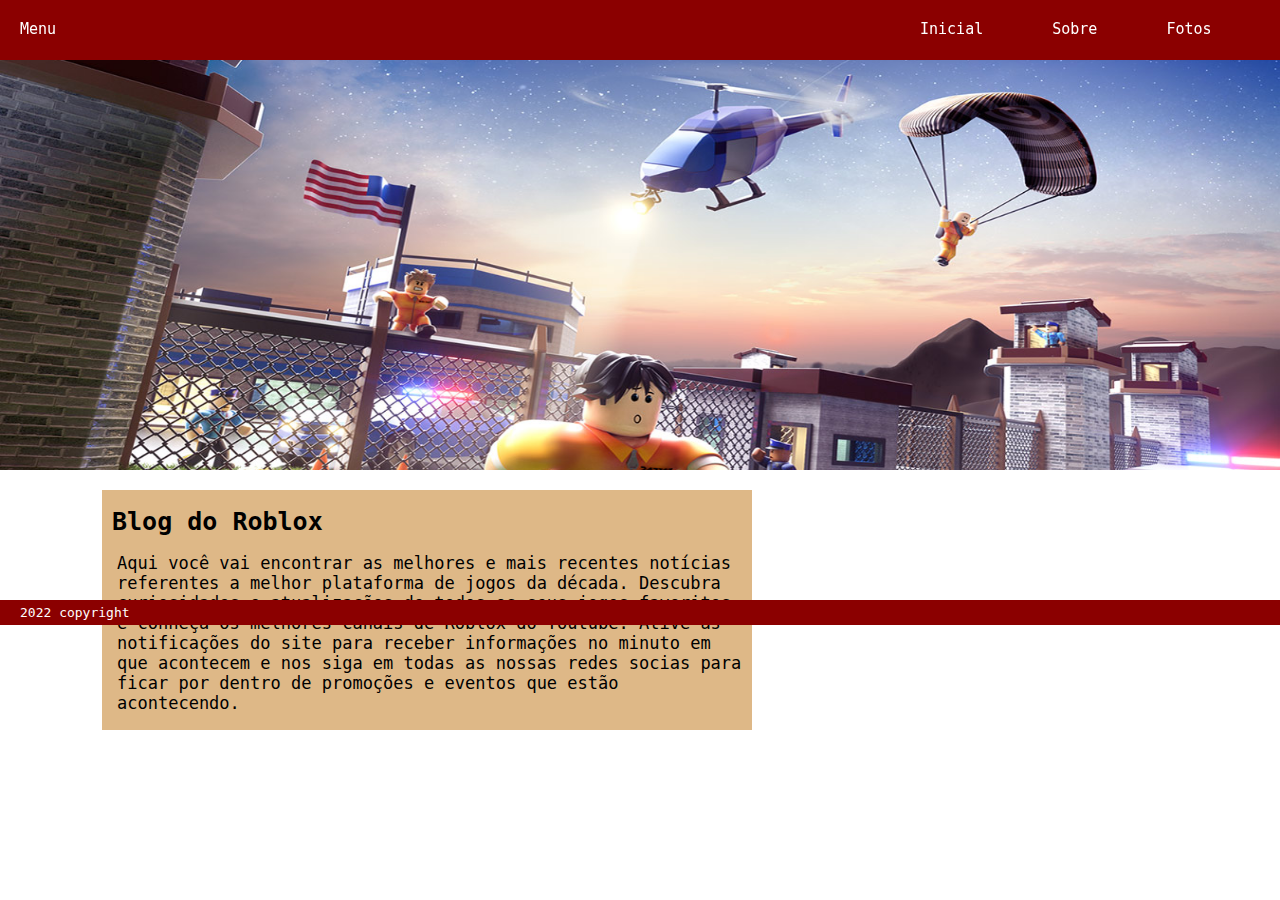
<file: roblox/roblox.html>
<!DOCTYPE html>
<html lang="pt-br">
<head>
    <meta charset="UTF-8">
    <meta http-equiv="X-UA-Compatible" content="IE=edge">
    <meta name="viewport" content="width=device-width, initial-scale=1.0">
    <title>Blog Page</title>
    <link rel="stylesheet" href="roblox.css">
    <link rel="shortcut icon" href="./controle-de-jogo.ico" type="image/x-icon">
</head>
<body>
    <header>
        Menu
        <nav>
            <ul>
                <li><a href="index.html">Inicial</a></li>
                <li><a href="roblox.html">Sobre</a></li>
                <li><a href="#">Fotos</a></li>
                <li><a href="#">Contato</a></li>
            </ul>
        </nav>   
    </header>
    <main>
        <div id="conteudo">
            <div id="blog" >
                <article>
                    <h1>Blog do Roblox</h1>
                    <p>Aqui você vai encontrar as melhores e mais recentes notícias referentes a melhor plataforma de jogos da década. Descubra curiosidades e atualizações de todos os seus jogos favoritos e conheça os melhores canais de Roblox do Youtube. Ative as notificações do site para receber informações no minuto em que acontecem e nos siga em todas as nossas redes socias para ficar por dentro de promoções e eventos que estão acontecendo.</p>
                </article>
                <iframe width="560" height="315" src="https://www.youtube.com/embed/jt9lCOD0CiQ" title="YouTube video player" frameborder="0" allow="accelerometer; autoplay; clipboard-write; encrypted-media; gyroscope; picture-in-picture" allowfullscreen></iframe>
            </div>
            <img src="../roblox/roblox.jpg" alt="Img Roblox">
        </div> 
    </main>
    <footer>
        2022 copyright
    </footer>
</body>
</html>
</file>
<file: roblox/roblox.css>
body {
  margin: 0;
  width: 100%;
}

header {
  background-color: darkred;
  height: 40px;
  width: 100%;
  padding-top: 20px;
  padding-left: 20px;
  color: white;
  font-family: monospace;
  font-size: 15px;
  position: fixed;
}

ul {
  display: inline-block;
  vertical-align: bottom;
}

li {
  list-style: none;
  display: inline;
  position: relative;
  left: 860px;
  bottom: 33px;
  margin-right: 60px;
}

a {
  color: white;
  text-decoration: none;
}

div img {
  width: 100%;
  height: 600px;
  margin-bottom: 0;
  z-index: -1;
}

footer {
  background-color: darkred;
  height: 20px;
  width: 100%;
  padding-top: 5px;
  position: fixed;
  top: 600px;
  padding-left: 20px;
  color: white;
  font-family: monospace;
}

#blog {
  z-index: 1px;
  position: absolute;
  background-color: white;
  height: 270px;
  width: 100%;
  bottom: 160px;
}

iframe {
  display: inline-block;
  width: 450px;
  height: 230px;
  margin-left: 50px;
  vertical-align: top;
  margin-top: 20px;
}

h1 {
  font-size: 25px;
  margin-left: 10px;
}

p {
  width: 630px;
  font-size: 17px;
  margin-left: 15px;
}

article {
  display: inline-block;
  vertical-align: top;
  margin-top: 20px;
  font-family: monospace;
  background-color: burlywood;
  width: 650px;
  margin-left: 102px;
}
</file>
